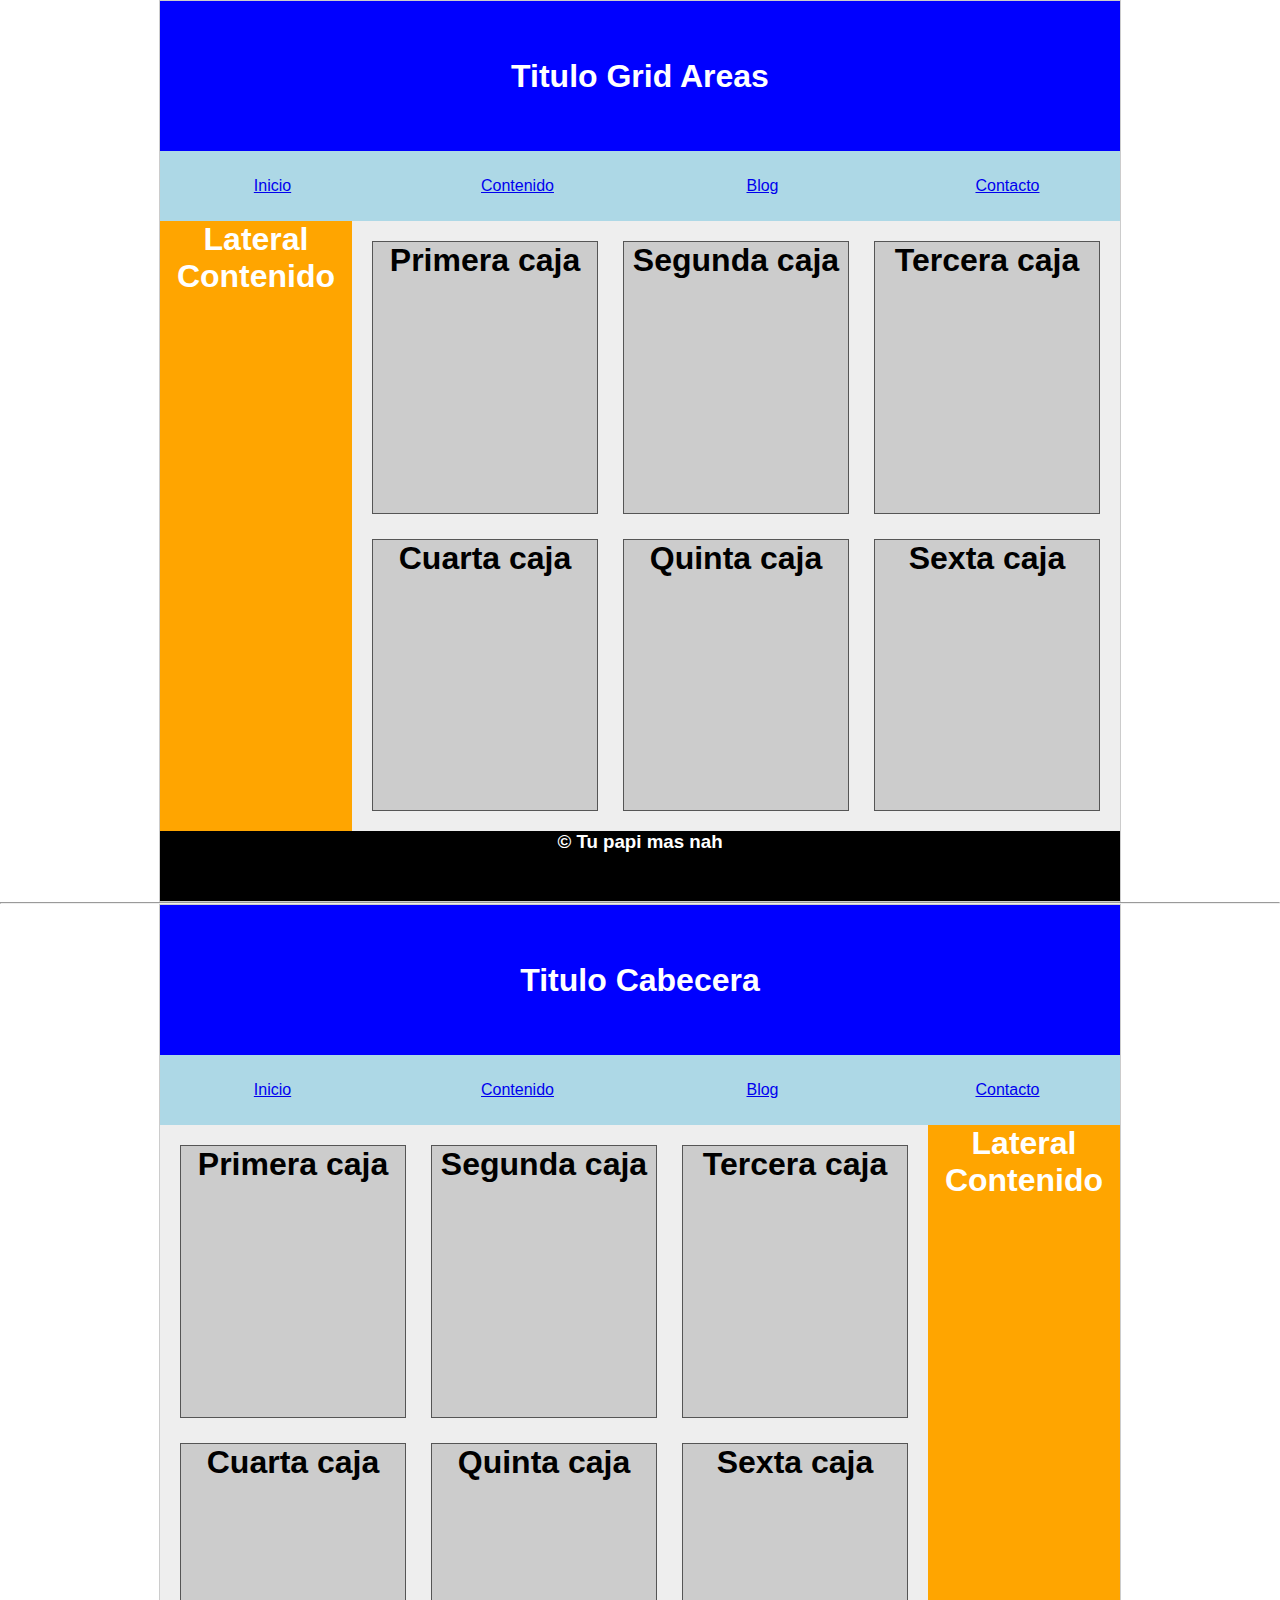
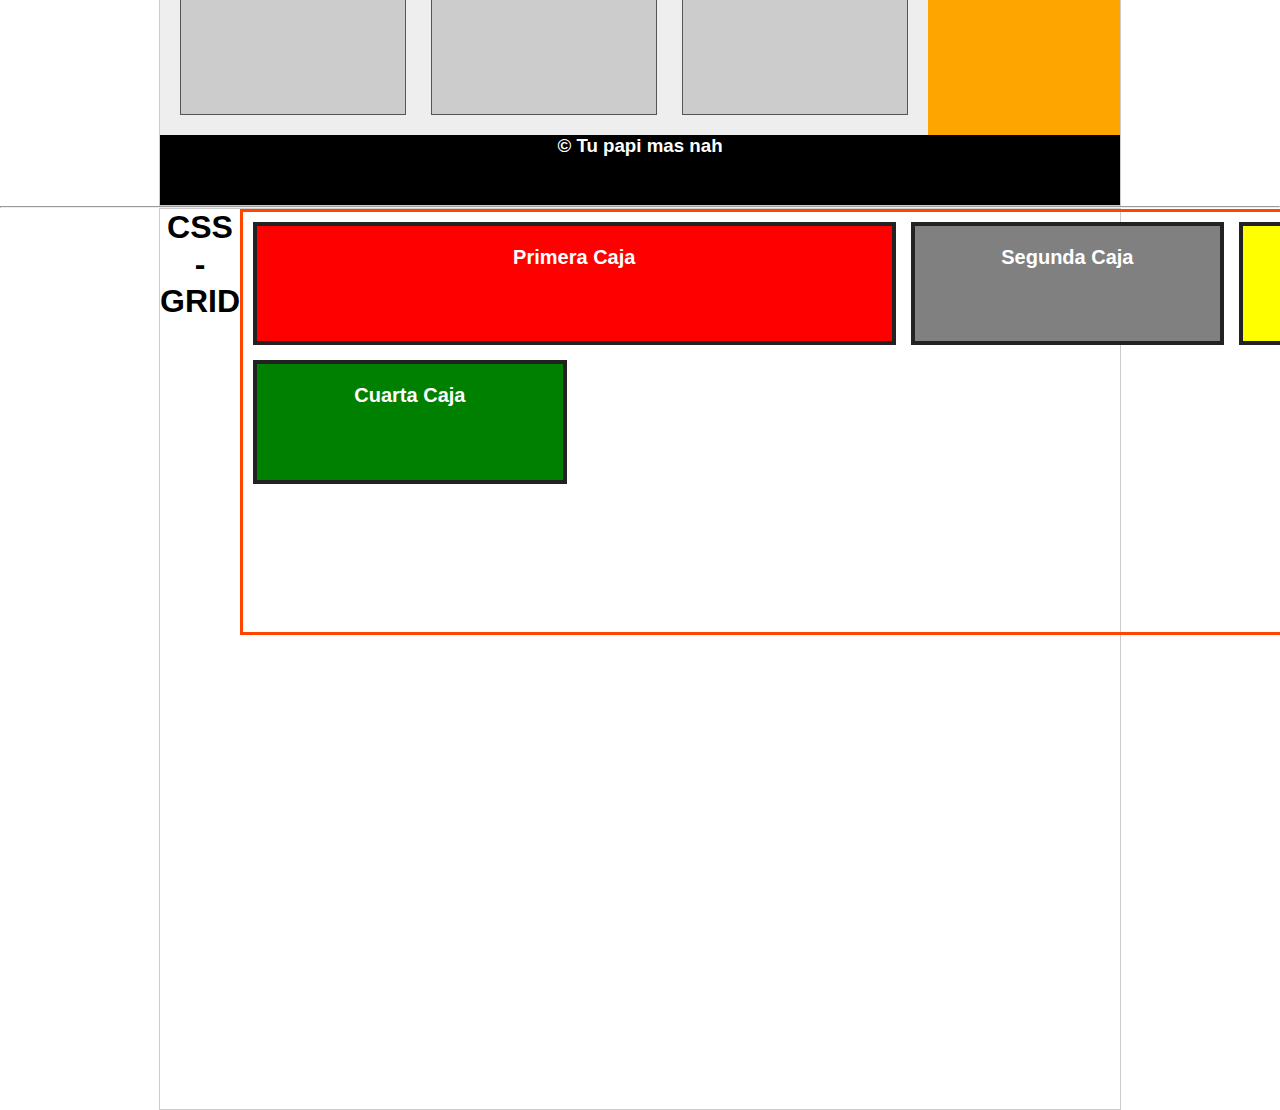
<file: cssGrid/index.html>
<!DOCTYPE html>
<html lang="en">
  <head>
    <meta charset="UTF-8" />
    <meta name="viewport" content="width=device-width, initial-scale=1.0" />
    <link rel="stylesheet" href="style.css" />
    <title>Document</title>
  </head>
  <body>
    <div class="container-areas">
      <header>
        <h1>Titulo Grid Areas</h1>
      </header>
      <nav>
        <ul>
          <li><a href="#">Inicio</a></li>
          <li><a href="#">Contenido</a></li>
          <li><a href="#">Blog</a></li>
          <li><a href="#">Contacto</a></li>
        </ul>
      </nav>
      <aside>
        <h1>Lateral Contenido</h1>
      </aside>
      <div class="cajas">
        <div class="caja">
          <h1>Primera caja</h1>
        </div>
        <div class="caja">
          <h1>Segunda caja</h1>
        </div>
        <div class="caja">
          <h1>Tercera caja</h1>
        </div>
        <div class="caja">
          <h1>Cuarta caja</h1>
        </div>
        <div class="caja">
          <h1>Quinta caja</h1>
        </div>
        <div class="caja">
          <h1>Sexta caja</h1>
        </div>
      </div>
      <footer>
        <h3>&copy; Tu papi mas nah</h3>
      </footer>
    </div>

    <hr />

    <div class="container">
      <header>
        <h1>Titulo Cabecera</h1>
      </header>
      <nav>
        <ul>
          <li><a href="#">Inicio</a></li>
          <li><a href="#">Contenido</a></li>
          <li><a href="#">Blog</a></li>
          <li><a href="#">Contacto</a></li>
        </ul>
      </nav>
      <aside>
        <h1>Lateral Contenido</h1>
      </aside>
      <div class="cajas">
        <div class="caja">
          <h1>Primera caja</h1>
        </div>
        <div class="caja">
          <h1>Segunda caja</h1>
        </div>
        <div class="caja">
          <h1>Tercera caja</h1>
        </div>
        <div class="caja">
          <h1>Cuarta caja</h1>
        </div>
        <div class="caja">
          <h1>Quinta caja</h1>
        </div>
        <div class="caja">
          <h1>Sexta caja</h1>
        </div>
      </div>
      <footer>
        <h3>&copy; Tu papi mas nah</h3>
      </footer>
    </div>

    <hr />
    <div class="container">
      <h1>CSS - GRID</h1>

      <div class="layout">
        <div class="caja red">Primera Caja</div>
        <div class="caja orange">Segunda Caja</div>
        <div class="caja yellow">Tercera Caja</div>
        <div class="caja green">Cuarta Caja</div>
      </div>
    </div>
  </body>
</html>
</file>
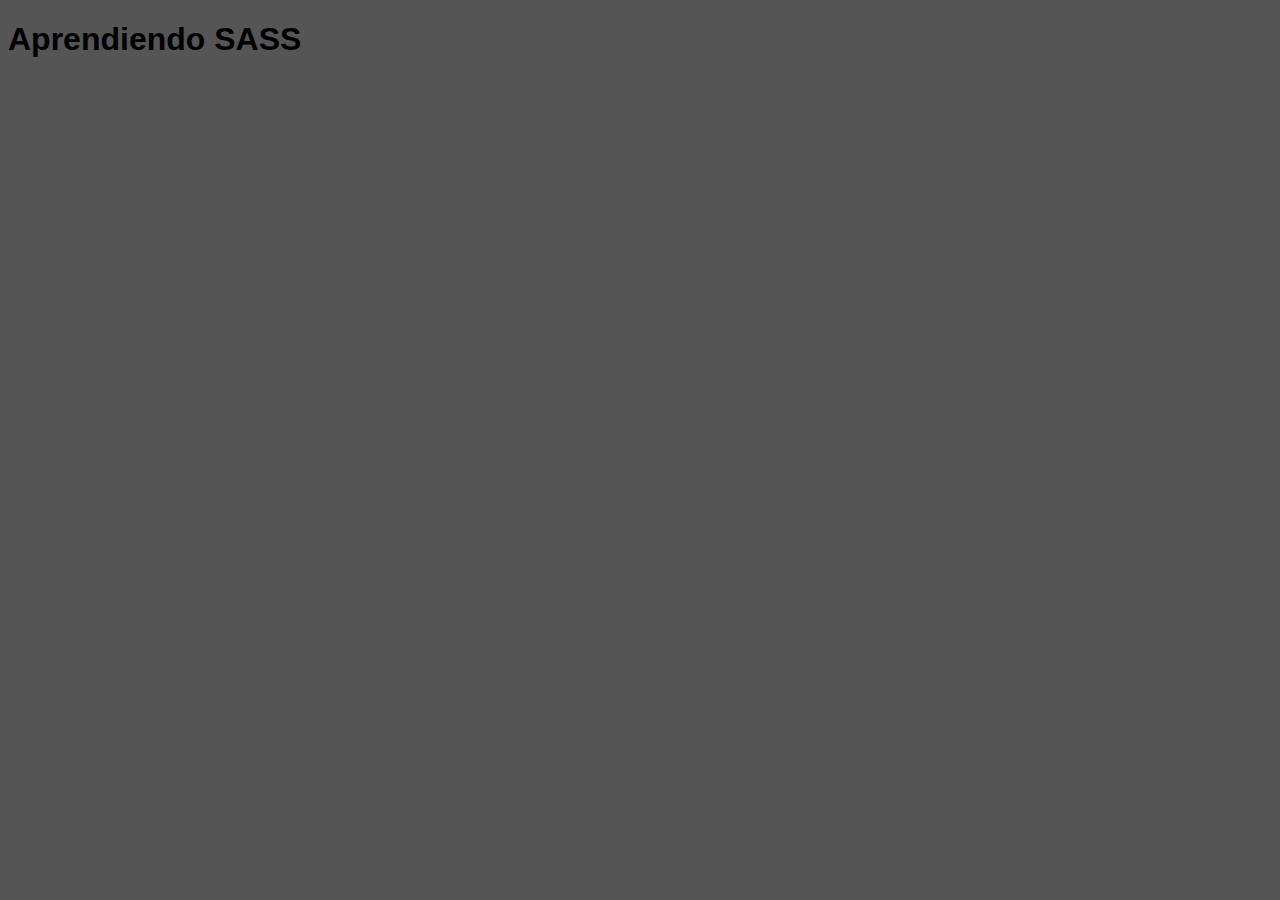
<file: projects/1/index.html>
<!DOCTYPE html>
<html lang="en">
  <head>
    <meta charset="UTF-8" />
    <meta name="viewport" content="width=device-width, initial-scale=1.0" />
    <title>Document</title>
		<link rel="stylesheet" href="css/styles.css">
  </head>
  <body>
		<div class="container">
			<h1>Aprendiendo SASS</h1>
		</div>
  </body>
</html>
</file>
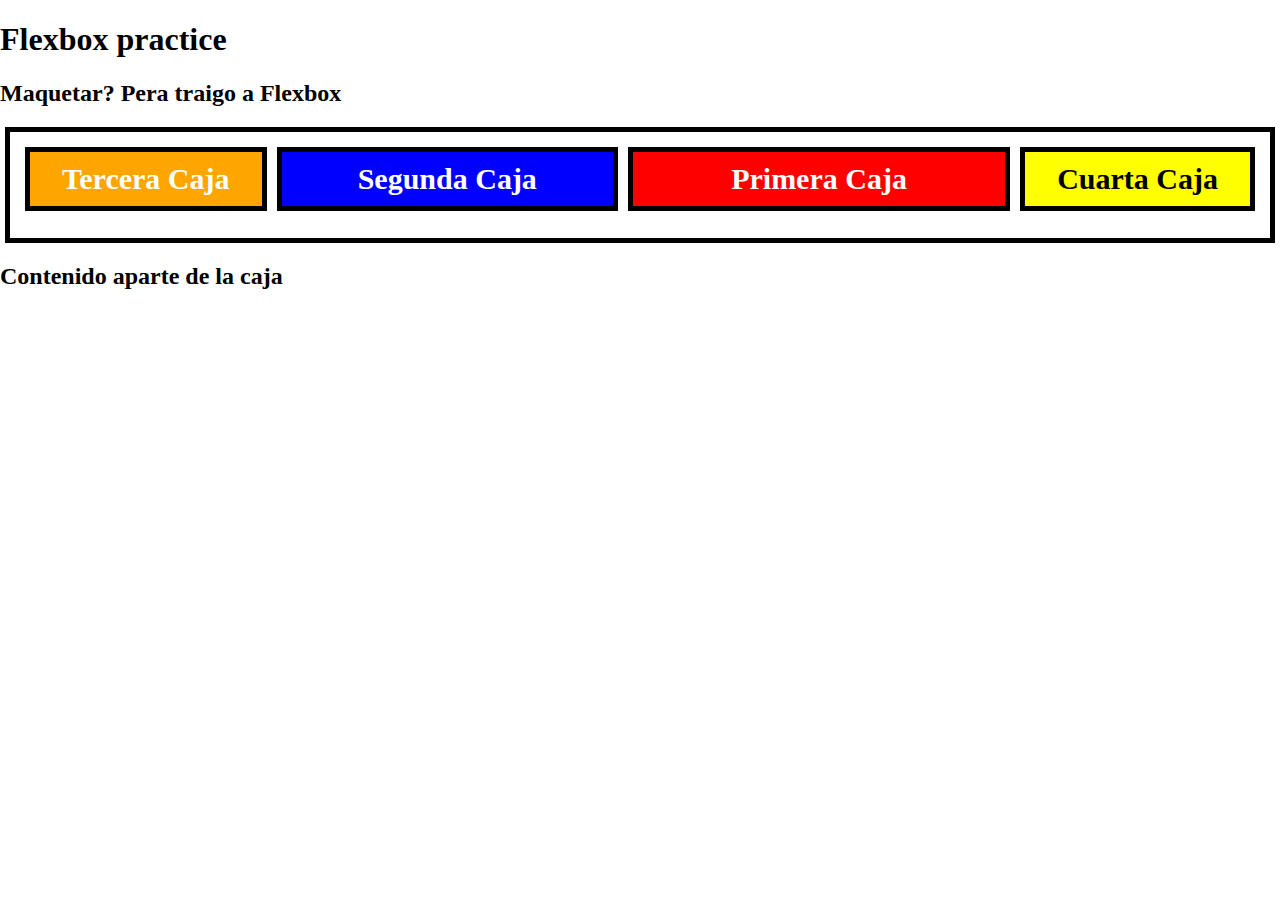
<file: projects/flexbox/index.html>
<!DOCTYPE html>
<html lang="en">
  <head>
    <meta charset="UTF-8" />
    <meta name="viewport" content="width=device-width, initial-scale=1.0" />
    <title>Document</title>
		<link rel="stylesheet" href="styles.css">
  </head>
  <body>
		<div class="container">
			<h1>Flexbox practice</h1>
			<h2>Maquetar? Pera traigo a Flexbox</h2>
			<div class="cajas"> 
				<div class="caja red">
					Primera Caja
				</div> 
				<div class="caja blue">
					Segunda Caja
				</div>  
				<div class="caja orange">
					Tercera Caja
				</div>
				<div class="caja yellow">
					Cuarta Caja
				</div>
			</div>
			<h2>Contenido aparte de la caja</h2>
		</div>
	</body>
</html>
</file>
<file: cssGrid/style.css>
* {
  padding: 0;
  margin: 0;
  font-family: sans-serif;
}

body {
  text-align: center;
}

/* PARA TRABAJAR MEJOR, USAR LA OPCION DISPOCISION en F12 
 * div.layout
 * */

.layout {
  border: 3px solid orangered;
  display: grid; /*GRID*/

  width: 1300px;
  height: 400px;
  margin: 0 auto;
  grid-template-columns: repeat(4, 1fr);
  grid-template-rows: repeat(3, 1fr);
  /*grid-template-columns: 25% 25% 25% 25%;
	 *grid-template-columns: repeat(4,25%);
	 calc(25% - 10px)
	 grid-template-columns: 1fr 1fr 1fr 1fr;
	 4 columnas de igual tamanho*/
  grid-gap: 15px; /*Spaces*/
  padding: 10px;
}

.layout .caja {
  font-size: 20px;
  font-weight: bold;
  padding: 20px;
  border: 4px solid #222;
  color: white;
  background-color: grey;
}

.layout .red {
  grid-column-start: 1;
  grid-column-end: 3;
  background-color: red;
}

.layout.orange {
  grid-column: 1 / 3;
  background-color: orange;
}

.layout .yellow {
  background-color: yellow;
}

.layout .green {
  background-color: green;
}

.container {
  display: grid;
  grid-template-columns: repeat(5, 1fr);
  grid-template-rows: 150px 70px 1fr 70px;

  width: 75%;
  height: 100vh;
  margin: 0 auto;
  border: 1px solid #ccc;
}

.container header {
  display: flex;
  justify-content: center;
  align-items: center;
  grid-column: 1 / 6;
  background-color: blue;
  color: white;
}

.container nav {
  grid-column: 1 / 6;

  background-color: lightblue;
  color: black;
}

.container nav ul {
  display: grid;
  grid-template-rows: 1fr;
  grid-template-columns: repeat(4, 1fr);
  grid-gap: 20px;
  line-height: 70px;
  list-style: none;
  text-decoration: none;
}

.container .cajas {
  grid-column: 1 / 5;
  grid-row: 3 / 4;
  display: grid;

  grid-template-columns: repeat(3, 1fr);
  grid-gap: 25px;
  padding: 20px;
  background-color: #eee;
}

.container .cajas div {
  background-color: #ccc;
  border: 1px solid #555;
}

.container aside {
  grid-column: 5 / 6;
  background-color: orange;
  color: white;
}

.container footer {
  grid-column: 1 / 6;
  background-color: black;
  color: white;
}

.container-areas {
  display: grid;
  grid-template-columns: repeat(5, 1fr);
  grid-template-rows: 150px 70px 1fr 70px;
  grid-template-areas:
    "cabecera cabecera cabecera cabecera cabecera"
    "menu menu menu menu menu"
    "lateral contenido contenido contenido contenido"
    "pie pie pie pie pie";

  width: 75%;
  height: 100vh;
  margin: 0 auto;
  border: 1px solid #ccc;
}

.container-areas header {
  display: flex;
  justify-content: center;
  align-items: center;
  grid-area: cabecera;
  background-color: blue;
  color: white;
}

.container-areas nav {
  grid-area: menu;
  background-color: lightblue;
  color: black;
}

.container-areas nav ul {
  display: grid;
  grid-template-rows: 1fr;
  grid-template-columns: repeat(4, 1fr);
  grid-gap: 20px;
  line-height: 70px;
  list-style: none;
  text-decoration: none;
}

.container-areas .cajas {
  display: grid;
  grid-area: contenido;
  grid-template-columns: repeat(3, 1fr);
  grid-gap: 25px;
  padding: 20px;
  background-color: #eee;
}

.container-areas .cajas div {
  background-color: #ccc;
  border: 1px solid #555;
}

.container-areas aside {
  grid-area: lateral;
  background-color: orange;
  color: white;
}

.container-areas footer {
  grid-area: pie;
  background-color: black;
  color: white;
}
</file>
<file: projects/1/css/styles.css>
/*
@use 'encabezados';
@use 'footer';
*/
body {
  background-color: #555;
  font-family: sans-serif;
  color: white;
}

h1 {
  color: black;
}

.clase {
  margin: 0 auto;
  padding: 0;
}
.clase .menu {
  margin-top: 10px;
}
.clase .menu h1 {
  font-size: 40px;
}

.clase {
  border: 5px solid #ccc;
  border-radius: 10px;
  box-shadow: 0 0 5px black;
}

.navegacion {
  border: 20px solid black;
  border-radius: 20px;
  box-shadow: 0 0 20px yellow;
}

.cajaRoja, .caja {
  border: 1px solid gray;
  color: white;
}

.cajaRoja {
  color: red;
  border: 1px solid red;
}

.wrap {
  background-color: white;
}

.caja {
  width: 25%;
  margin: 10px;
}

/*# sourceMappingURL=styles.css.map */
</file>
<file: projects/flexbox/styles.css>
body {
  padding: 0;
  margin: 0;
}

.clear {
  clear: both;
}

.cajas {
  margin: 5px;
  padding: 10px;
  display: flex;
  flex-direction: row; /*FLEXBOX*/
  flex-wrap: wrap; /*FLEXBOX*/
  flex-flow: row wrap; /*FLEXBOX*/
  justify-content: space-between; /*FLEXBOX Justificar elementos dentro*/
}

.cajas,
.caja {
  border: 5px solid black;
}

.caja {
  flex-grow: 1; /*FLEXBOX RESPONSIVE*/
  color: white;
  margin: 5px;
  padding: 10px;
  text-align: center;
  margin-bottom: 17px;
  font-weight: bold;
  font-size: 30px;
}

.red {
  flex-grow: 4; /*FLEXBOX - Espacio a ocupar*/
  order: 3; /*FLEXBOX*/
  background-color: red;
}

.blue {
  flex-grow: 3; /*FLEXBOX - Espacio a ocupar*/
  order: 2; /*FLEXBOX*/
  background-color: blue;
}

.orange {
  /*OCupa el menor espacio posible*/
  flex-shrink: 0;
  flex-grow: 1;
  order: 1; /*FLEXBOX*/
  background-color: orange;
}

.yellow {
  order: 4; /*FLEXBOX*/
  flex-basis: calc((100% / 3)-68px);
  background-color: yellow;
  color: black;
}
</file>
